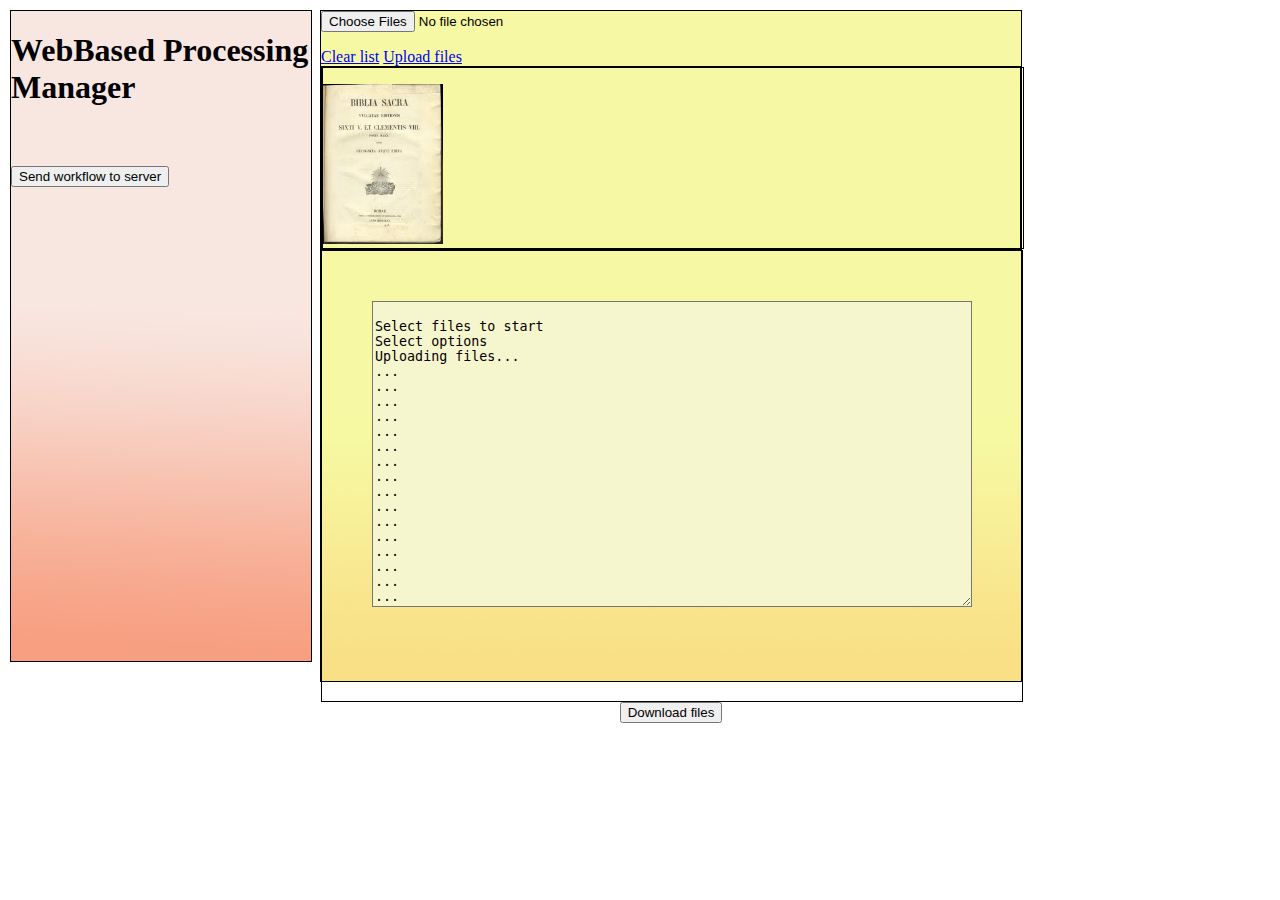
<file: WebContent/index.html>
<html>

	<head>
	
		<link rel="stylesheet" type="text/css" href="resources/style.css"/>

		<script type="text/javascript" src="resources/config.js"></script>
		<script type="text/javascript" src="resources/kat.js"></script>
		<script type="text/javascript" src="resources/FileAPI.js"></script>
		<script type="text/javascript" src="resources/script.js"></script>
	
	</head>

	<body>
	
		<div id="bigSurface">
			
			<div class="leftSurface" id="leftSurface">
			
				<h1>WebBased Processing Manager</h1>
				
				<div class="options" id="options">
				<br/>
				
				</div>
			
			</div>
			
			<div class="rightSurface">
				<!--
				<p id="upload" class="hidden"><label>Drag &amp; drop not supported, but you can still upload via this input field:<br><input type="file"></label></p>
				-->
				<form action="" method="post" enctype="multipart/form-data">
					<input type="file" id="fileField" name="fileField" multiple />
				</form>
				<a id="reset" href="#" title="Remove all files from list">Clear list</a>
                <a id="upload" href="#" title="Upload all files in list">Upload files</a>
				
				<div class="thumbnails">
					<div id="holder" style="border:1px solid black;width:700px;height:180px;overflow:scroll;overflow-y:scroll;overflow-x:hidden;">
						<p>
							<image class="thumb" src="resources/image1.jpg"/>
							
						</p>
					</div>
				
				</div>
				
				<div style="border:1px solid black;width:100%;height:450px;overflow:scroll;overflow-y:scroll;overflow-x:hidden;">
					<textarea rows="20" class="ta">
					
Select files to start
Select options
Uploading files...
...
...
...
...
...
...
...
...
...
...
...
...
...
...
...
...
...
...
Finished processing image1.jpg...
Finished processing image2.jpg...
Finished processing image3.jpg...
Finished processing image4.jpg...
Finished processing image5.jpg...

Done!
</textarea>
			</div>
			<center>
			<input type="button"  id="downloadButton" value="Download files"/>
			
			</center>
			</div>
		
		</div>
	
	</body>
	
</html>
</file>
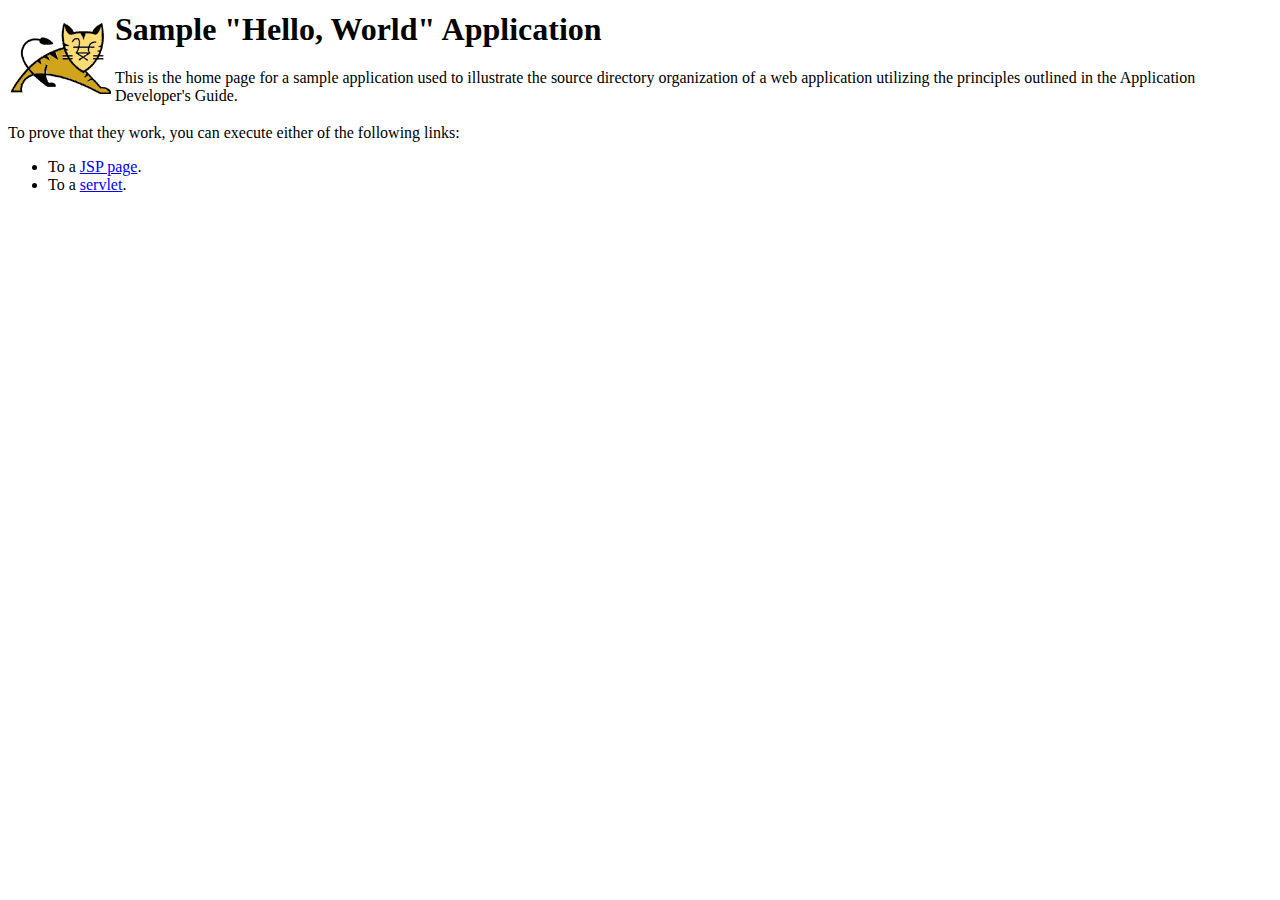
<file: webInteface/index.html>
<html>
<head>
<title>Sample "Hello, World" Application</title>
</head>
<body bgcolor=white>

<table border="0">
<tr>
<td>
<img src="images/tomcat.gif">
</td>
<td>
<h1>Sample "Hello, World" Application</h1>
<p>This is the home page for a sample application used to illustrate the
source directory organization of a web application utilizing the principles
outlined in the Application Developer's Guide.
</td>
</tr>
</table>

<p>To prove that they work, you can execute either of the following links:
<ul>
<li>To a <a href="hello.jsp">JSP page</a>.
<li>To a <a href="hello">servlet</a>.
</ul>

</body>
</html>
</file>
<file: WebContent/resources/style.css>
#theFile
	{
		display: none;
	}
	
	.bigSurface
	{
		width: 1010px;
		height: 100%;
	}
	
	.leftSurface
	{
		position: absolute;
		top: 10px;
		left: 10px;
		border: 1px solid black;
		width: 300px;
		display: inline-block;
		height: 650px;
		margin-top: 0px;
		background-image: url('back_leftsurface.jpg');
	}
	
	.rightSurface
	{
		position: absolute;
		top: 10px;
		left: 320px;
		border: 1px solid black;
		width: 700px;
		display: inline-block;
		height: 670px;
		background-image: url('back_rightsurface.jpg');
	}
	
	.thumbnails
	{
		border: 1px solid black;
	}
	
	.thumb
	{
		width: 120px;
		height: 160px;
	}
	
	.step2k
	{
		border: 1px solid black;
		background-color: #a0ffff;
	}
	.step2k1
	{
		border: 1px solid black;
		background-color: #ede0e0;
	}
	
	.ta
	{
		width: 600px;
		margin: 50px;
		background-color: #F5F6CE;
	}
	
	.options div
	{
		padding: 5px;
	}
	
	.step
	{
		border: 1px solid black;
		background-color: #F7D358;
	}
	
	.stepName
	{
		font-weight:bold;
		margin-left: 10px;
	}
	
	.option
	{
		border: 1px solid black;
		background-color: #ede0e0;
	}
	
	.option input
	{
		display: block;
	}
	
	.selectedOption
	{
		border: 1px solid black;
		background-color: #F3F781;
	}
	
	.sendButton
	{
		margin-top: 20px;
	}
	
	.hidden
	{
		display: none;
	}
</file>
